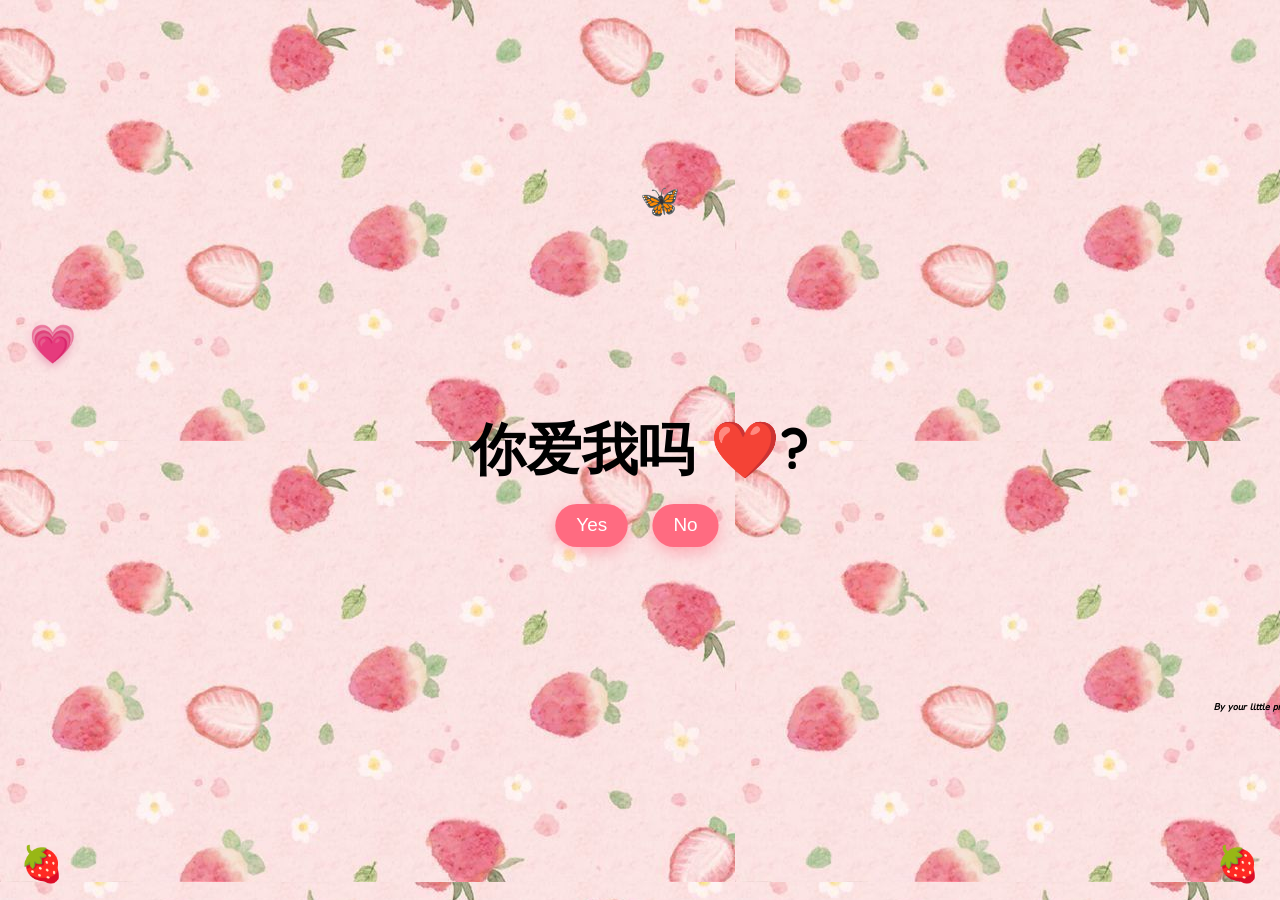
<file: index.html>
<!DOCTYPE html>
<html lang="en">
  <head>
    <meta charset="UTF-8" />
    <meta name="viewport" content="width=device-width, initial-scale=1.0" />
    <link rel="preconnect" href="https://fonts.googleapis.com" />
    <link rel="preconnect" href="https://fonts.gstatic.com" crossorigin />
    <link
      href="https://fonts.googleapis.com/css2?family=Quicksand:wght@300..700&display=swap"
      rel="stylesheet" />
    <link rel="stylesheet" href="love.css" />
    <title>Do you love me?</title>
</head>
<body>

<div class="question-container container">
<video class="local-gif" src="ezgif-1b90879b01212bb5.mp4" autoplay muted loop></video>
  <h2 class="question">你爱我吗 ❤️?⁠</h2>
  <div class="button-container">
    <button class="yes-btn btn js-yes-btn" onclick="magic()">Yes</button>
    <button class="no-btn btn js-no-btn">No</button>
  </div>
</div>
<!---->

<!-- HEART LOCKET -->
<div id="love-locket" class="magic-item" title="Open the locket">
  <div class="locket-inner">
    <span class="locket-cover">💗</span>
    <span class="locket-secret">💕</span>
  </div>
</div>

<!-- CRYSTAL BALL -->
<div id="crystal-ball" class="magic-item" title="Touch the magic">
  
</div>

<!-- BUTTERFLY -->
<div id="magic-butterfly">🦋</div>

<!-- BEAR -->
<div id="magic-bear">🧸
  <span id="bear-kiss">😘</span>
</div>

<!-- BUBBLES -->
<div id="bubble-container"></div>

<!-- SHOOTING STARS -->
<div id="star-container"></div>

<!-- SURPRISE EFFECT -->
<div id="magic-surprise"></div>

<div class="result-container container">
  <video class="gif-result" src="kristigocouple2024.mp4" autoplay loop></video>
  <h2>Yayyy I knew it baobao!!</h2>
    <br>
  <button class="no-btn btn js-littleone-btn" style="position: relative;" onclick="hearts(event)"> click me little one</button>
  <button class="a" onclick="loveWave(event)">how much do u love me?</button>
  <button class="b" id="bb" onclick="music()">play music ♡</button>
  <audio src="rose.mp3" id="aa" loop autoplay ></audio>
</div>


<div class="cssload-main">
  <div class="cssload-heart">
    <span class="cssload-heartL"></span>
    <span class="cssload-heartR"></span>
    <span class="cssload-square"></span>
  </div>
  <div class="cssload-shadow"></div>
</div>
<script src="love.js"></script>
<h2 id="z"> 𝘉𝘺 𝘺𝘰𝘶𝘳 𝘭𝘪𝘵𝘵𝘭𝘦 𝘱𝘳𝘪𝘯𝘤𝘦𝘴𝘴, Ameni 𓂃 ࣪˖ ִֶָ𐀔 </h2>








</body>
</html>
</file>
<file: love.css>
* {
  padding: 0;
  margin: 0;
  box-sizing: border-box;
}
body {
  display: grid;
  justify-content: center;
  align-items: center;
  background-image: url(de8217b8f1bc709a3b7e37e748b6d27e.jpg);
  font-family: "Quicksand", sans-serif;
}
.container {
  position: absolute;
  top: 50%;
  left: 50%;
  transform: translate(-50%, -50%);
  -o-transform: translate(-50%, -50%);
  -ms-transform: translate(-50%, -50%);
  -webkit-transform: translate(-50%, -50%);
  -moz-transform: translate(-100%, -50%);
  transition: 0.2s;
}

.question-container {
  position: absolute;
  top: 40%;
  left: 50%;
  transition: 0.2s;
}
.local-gif {
  width: 100%;
  max-width: 300px;
  border-radius: 10px;
  display: block;
  margin: 0 auto 3rem auto;
  pointer-events: none;
}

.question {
  font-size: 3.5rem;
  margin-bottom: 1rem;
}
.button-container {
  display: flex;
  justify-content: center;
  gap: 1.5rem;
}
.btn {
  position: absolute;
  border: none;
  border-radius: 50px;
  padding: 10px 20px;
  font-family: "Poppins", sans-serif;
  font-size: 18px;
  cursor: pointer;
  transition: all 0.3s ease;
  background-color: #ff6b81;
  color: white;
  transform: scale(1.05);
  box-shadow: 0px 4px 15px rgba(255, 107, 129, 0.5);
}
.btn:hover {
  background-color: #ffa4b1;
  transform: scale(1.1);
  box-shadow: 0px 6px 20px rgba(255, 107, 129, 0.7);
  text-shadow: 1px 1px 5px rgba(255, 182, 193, 0.8);
}

.yes-btn {
  right: 54%;
}
.no-btn {
  left: 54%;
}

.result-container {
  display: none;
  position: absolute;
  top: 40%;
  left: 50%;
  transform: translate(-50%, -50%);
  -o-transform: translate(-50%, -50%);
  -ms-transform: translate(-50%, -50%);
  -webkit-transform: translate(-50%, -50%);
  -moz-transform: translate(-100%, -50%);
  transition: 0.2s;
}
.gif-result {
  border-radius: 10px;
  margin-bottom: 2rem;
}
.result-container h2 {
  font-size: 3.2rem;
  text-align: center;
}

/* heart loader */
.cssload-main {
  display: none;
  position: absolute;
  content: "";
  top: 17%;
  left: 50%;
  margin: 200px auto 0 auto;
  transform: translate(-100%, -50%);
  -o-transform: translate(-100%, -240%);
  -ms-transform: translate(-100%, -240%);
  -webkit-transform: translate(-100%, -240%);
  -moz-transform: translate(-100%, -240%);
}

.cssload-main * {
  font-size: 62px;
}

.cssload-heart {
  animation: cssload-heart 2.88s cubic-bezier(0.75, 0, 0.5, 1) infinite normal;
  -o-animation: cssload-heart 2.88s cubic-bezier(0.75, 0, 0.5, 1) infinite
    normal;
  -ms-animation: cssload-heart 2.88s cubic-bezier(0.75, 0, 0.5, 1) infinite
    normal;
  -webkit-animation: cssload-heart 2.88s cubic-bezier(0.75, 0, 0.5, 1) infinite
    normal;
  -moz-animation: cssload-heart 2.88s cubic-bezier(0.75, 0, 0.5, 1) infinite
    normal;
  top: 50%;
  content: "";
  left: 50%;
  position: absolute;
}

.cssload-heartL {
  width: 1em;
  height: 1em;
  border: 1px solid #ff0000;
  background-color: #ff0000;
  content: "";
  position: absolute;
  display: block;
  border-radius: 100%;
  animation: cssload-heartL 2.88s cubic-bezier(0.75, 0, 0.5, 1) infinite normal;
  -o-animation: cssload-heartL 2.88s cubic-bezier(0.75, 0, 0.5, 1) infinite
    normal;
  -ms-animation: cssload-heartL 2.88s cubic-bezier(0.75, 0, 0.5, 1) infinite
    normal;
  -webkit-animation: cssload-heartL 2.88s cubic-bezier(0.75, 0, 0.5, 1) infinite
    normal;
  -moz-animation: cssload-heartL 2.88s cubic-bezier(0.75, 0, 0.5, 1) infinite
    normal;
  transform: translate(-28px, -27px);
  -o-transform: translate(-28px, -27px);
  -ms-transform: translate(-28px, -27px);
  -webkit-transform: translate(-28px, -27px);
  -moz-transform: translate(-28px, -27px);
}

.cssload-heartR {
  width: 1em;
  height: 1em;
  border: 1px solid #ff0000;
  background-color: #ff0000;
  content: "";
  position: absolute;
  display: block;
  border-radius: 100%;
  transform: translate(28px, -27px);
  -o-transform: translate(28px, -27px);
  -ms-transform: translate(28px, -27px);
  -webkit-transform: translate(28px, -27px);
  -moz-transform: translate(28px, -27px);
  animation: cssload-heartR 2.88s cubic-bezier(0.75, 0, 0.5, 1) infinite normal;
  -o-animation: cssload-heartR 2.88s cubic-bezier(0.75, 0, 0.5, 1) infinite
    normal;
  -ms-animation: cssload-heartR 2.88s cubic-bezier(0.75, 0, 0.5, 1) infinite
    normal;
  -webkit-animation: cssload-heartR 2.88s cubic-bezier(0.75, 0, 0.5, 1) infinite
    normal;
  -moz-animation: cssload-heartR 2.88s cubic-bezier(0.75, 0, 0.5, 1) infinite
    normal;
}

.cssload-square {
  width: 1em;
  height: 1em;
  border: 1px solid #ff0000;
  background-color: #ff0000;
  position: relative;
  display: block;
  content: "";
  transform: scale(1) rotate(-45deg);
  -o-transform: scale(1) rotate(-45deg);
  -ms-transform: scale(1) rotate(-45deg);
  -webkit-transform: scale(1) rotate(-45deg);
  -moz-transform: scale(1) rotate(-45deg);
  animation: cssload-square 2.88s cubic-bezier(0.75, 0, 0.5, 1) infinite normal;
  -o-animation: cssload-square 2.88s cubic-bezier(0.75, 0, 0.5, 1) infinite
    normal;
  -ms-animation: cssload-square 2.88s cubic-bezier(0.75, 0, 0.5, 1) infinite
    normal;
  -webkit-animation: cssload-square 2.88s cubic-bezier(0.75, 0, 0.5, 1) infinite
    normal;
  -moz-animation: cssload-square 2.88s cubic-bezier(0.75, 0, 0.5, 1) infinite
    normal;
}

.cssload-shadow {
  top: 97px;
  left: 50%;
  content: "";
  position: relative;
  display: block;
  bottom: -0.5em;
  width: 1em;
  height: 0.24em;
  background-color: rgb(215, 215, 215);
  border: 1px solid rgb(215, 215, 215);
  border-radius: 50%;
  animation: cssload-shadow 2.88s cubic-bezier(0.75, 0, 0.5, 1) infinite normal;
  -o-animation: cssload-shadow 2.88s cubic-bezier(0.75, 0, 0.5, 1) infinite
    normal;
  -ms-animation: cssload-shadow 2.88s cubic-bezier(0.75, 0, 0.5, 1) infinite
    normal;
  -webkit-animation: cssload-shadow 2.88s cubic-bezier(0.75, 0, 0.5, 1) infinite
    normal;
  -moz-animation: cssload-shadow 2.88s cubic-bezier(0.75, 0, 0.5, 1) infinite
    normal;
}

@keyframes cssload-square {
  50% {
    border-radius: 100%;
    transform: scale(0.5) rotate(-45deg);
  }
  100% {
    transform: scale(1) rotate(-45deg);
  }
}

@-o-keyframes cssload-square {
  50% {
    border-radius: 100%;
    -o-transform: scale(0.5) rotate(-45deg);
  }
  100% {
    -o-transform: scale(1) rotate(-45deg);
  }
}

@-ms-keyframes cssload-square {
  50% {
    border-radius: 100%;
    -ms-transform: scale(0.5) rotate(-45deg);
  }
  100% {
    -ms-transform: scale(1) rotate(-45deg);
  }
}

@-webkit-keyframes cssload-square {
  50% {
    border-radius: 100%;
    -webkit-transform: scale(0.5) rotate(-45deg);
  }
  100% {
    -webkit-transform: scale(1) rotate(-45deg);
  }
}

@-moz-keyframes cssload-square {
  50% {
    border-radius: 100%;
    -moz-transform: scale(0.5) rotate(-45deg);
  }
  100% {
    -moz-transform: scale(1) rotate(-45deg);
  }
}

@keyframes cssload-heart {
  50% {
    transform: rotate(360deg);
  }
  100% {
    transform: rotate(720deg);
  }
}

@-o-keyframes cssload-heart {
  50% {
    -o-transform: rotate(360deg);
  }
  100% {
    -o-transform: rotate(720deg);
  }
}

@-ms-keyframes cssload-heart {
  50% {
    -ms-transform: rotate(360deg);
  }
  100% {
    -ms-transform: rotate(720deg);
  }
}

@-webkit-keyframes cssload-heart {
  50% {
    -webkit-transform: rotate(360deg);
  }
  100% {
    -webkit-transform: rotate(720deg);
  }
}

@-moz-keyframes cssload-heart {
  50% {
    -moz-transform: rotate(360deg);
  }
  100% {
    -moz-transform: rotate(720deg);
  }
}

@keyframes cssload-heartL {
  60% {
    transform: scale(0.4);
  }
}

@-o-keyframes cssload-heartL {
  60% {
    -o-transform: scale(0.4);
  }
}

@-ms-keyframes cssload-heartL {
  60% {
    -ms-transform: scale(0.4);
  }
}

@-webkit-keyframes cssload-heartL {
  60% {
    -webkit-transform: scale(0.4);
  }
}

@-moz-keyframes cssload-heartL {
  60% {
    -moz-transform: scale(0.4);
  }
}

@keyframes cssload-heartR {
  40% {
    transform: scale(0.4);
  }
}

@-o-keyframes cssload-heartR {
  40% {
    -o-transform: scale(0.4);
  }
}

@-ms-keyframes cssload-heartR {
  40% {
    -ms-transform: scale(0.4);
  }
}

@-webkit-keyframes cssload-heartR {
  40% {
    -webkit-transform: scale(0.4);
  }
}

@-moz-keyframes cssload-heartR {
  40% {
    -moz-transform: scale(0.4);
  }
}

@keyframes cssload-shadow {
  50% {
    transform: scale(0.5);
    border-color: rgb(228, 228, 228);
  }
}

@-o-keyframes cssload-shadow {
  50% {
    -o-transform: scale(0.5);
    border-color: rgb(228, 228, 228);
  }
}

@-ms-keyframes cssload-shadow {
  50% {
    -ms-transform: scale(0.5);
    border-color: rgb(228, 228, 228);
  }
}

@-webkit-keyframes cssload-shadow {
  50% {
    -webkit-transform: scale(0.5);
    border-color: rgb(228, 228, 228);
  }
}

@-moz-keyframes cssload-shadow {
  50% {
    -moz-transform: scale(0.5);
    border-color: rgb(228, 228, 228);
  }
}

.a{
  position: relative;
  right: 50px;
  top: 50px;
  border: none;
  border-radius: 50px;
  padding: 10px 20px;
  width: 200px;
  font-family: "Poppins", sans-serif;
  font-size: 18px;
  cursor: pointer;
  transition: all 0.3s ease;
  background-color: #ff6b81;
  color: white;
  transform: scale(1.05);
  box-shadow: 0px 4px 15px rgba(255, 107, 129, 0.5);
}

.b{
  position: relative;
  right: 400px;
  top: 50px;
  border: none;
  border-radius: 50px;
  padding: 10px 20px;
  width: 200px;
  font-family: "Poppins", sans-serif;
  font-size: 18px;
  cursor: pointer;
  transition: all 0.3s ease;
  background-color: #ffb7e4;
  color: white;
  transform: scale(1.05);
  box-shadow: 0px 4px 15px rgba(255, 107, 129, 0.5);
}

#z{
  position: relative;    
  left: 650px;
  top: 700px;
  font-size: 10px ;
}


.floating-symbol {
  position: fixed;
  pointer-events: none;
  z-index: 20;
  animation: floatSymbol 6s linear forwards;
}

@keyframes floatSymbol {
  0% {
    transform: translateY(0) rotate(0deg);
    opacity: 0;
  }
  15% { opacity: 1; }
  100% {
    transform: translateY(-100vh) rotate(360deg);
    opacity: 0;
  }
}

.burst-heart {
  position: fixed;
  pointer-events: none;
  z-index: 100;
  animation: heartBurst 1s ease-out forwards;
}

@keyframes heartBurst {
  to {
    transform: translate(var(--x), var(--y)) scale(0);
    opacity: 0;
  }
}

.corner-strawberry {
  position: fixed;
  font-size: 35px;
  z-index: 5;
  animation: strawberryBounce 2s infinite ease-in-out;
  pointer-events: none;
}

@keyframes strawberryBounce {
  50% { transform: translateY(-12px) rotate(10deg); }
}

.sparkle {
  position: fixed;
  pointer-events: none;
  z-index: 100;
  animation: sparkleFade .8s forwards;
}

@keyframes sparkleFade {
  to {
    transform: scale(0) rotate(90deg);
    opacity: 0;
  }
}


.magic-item {
  position: fixed;
  z-index: 30;
  cursor: pointer;
  font-size: 38px;
  filter: drop-shadow(0 3px 5px #e99ab5);
  transition: transform .3s;
}

.magic-item:hover {
  transform: scale(1.2);
}

/* Heart locket */
#love-locket {
  left: 25px;
  top: 35%;
}

.locket-inner {
  position: relative;
  width: 55px;
  height: 55px;
  display: grid;
  place-items: center;
}

.locket-cover, .locket-secret {
  position: absolute;
  transition: .6s;
}

.locket-secret {
  opacity: 0;
  transform: scale(0);
}

#love-locket.open .locket-cover {
  transform: rotate(-35deg) translateX(-18px);
}

#love-locket.open .locket-secret {
  opacity: 1;
  transform: scale(1.2);
}

/* Crystal ball */
#crystal-ball {
  right: 25px;
  top: 35%;
  animation: magicGlow 2s infinite alternate;
}

@keyframes magicGlow {
  to {
    filter: drop-shadow(0 0 15px #ff8cbd);
    transform: scale(1.12);
  }
}

/* Butterfly */
#magic-butterfly {
  position: fixed;
  top: 20%;
  left: 50%;
  z-index: 30;
  font-size: 32px;
  cursor: pointer;
  animation: butterflyFly 5s ease-in-out infinite alternate;
}

@keyframes butterflyFly {
  0% { transform: translate(-80px, 0) rotate(-15deg); }
  50% { transform: translate(60px, 30px) rotate(15deg); }
  100% { transform: translate(-30px, -20px) rotate(-10deg); }
}

/* Bear */
#magic-bear {
  position: fixed;
  bottom: 18px;
  left: 50%;
  z-index: 35;
  font-size: 42px;
  cursor: pointer;
  opacity: 0;
  transform: translate(-50%, 80px);
  transition: .6s;
}

#magic-bear.show {
  opacity: 1;
  transform: translate(-50%, 0);
  animation: bearWave 1s infinite alternate;
}

#bear-kiss {
  position: absolute;
  top: -20px;
  right: -20px;
  opacity: 0;
}

#magic-bear.show #bear-kiss {
  animation: kiss 2s infinite;
}

@keyframes bearWave {
  to { rotate: 8deg; }
}

@keyframes kiss {
  0%, 30% { opacity: 0; transform: scale(0); }
  60%, 100% { opacity: 1; transform: scale(1.3); }
}

/* Bubbles */
.magic-bubble {
  position: fixed;
  bottom: -40px;
  z-index: 10;
  width: 25px;
  height: 25px;
  border-radius: 50%;
  border: 2px solid #ffc4dc;
  background: radial-gradient(circle at 30% 30%, white, #ffb5d3aa);
  box-shadow: 0 0 10px #ffb5d3;
  cursor: pointer;
  animation: bubbleRise 8s linear forwards;
}

@keyframes bubbleRise {
  to {
    transform: translateY(-110vh) translateX(40px);
    opacity: 0;
  }
}

/* Shooting stars */
.shooting-star {
  position: fixed;
  top: 15%;
  left: -50px;
  font-size: 25px;
  z-index: 25;
  pointer-events: none;
  animation: shooting 2s linear forwards;
}

@keyframes shooting {
  to {
    left: 110%;
    top: 55%;
    opacity: 0;
  }
}

/* Surprise hearts */
.magic-heart {
  position: fixed;
  z-index: 100;
  pointer-events: none;
  animation: surpriseHeart 1.5s ease-out forwards;
}

@keyframes surpriseHeart {
  to {
    transform: translate(var(--dx), var(--dy)) scale(0);
    opacity: 0;
  }
}

@media (max-width: 600px) {
  #love-locket { left: 8px; }
  #crystal-ball { right: 8px; }
}












.secret-love {
    text-align: center;
    margin: 30px auto;
    color: #d85b89;
}

.secret-intro {
    font-size: 19px;
    font-weight: bold;
}

.envelope {
    font-size: 75px;
    cursor: pointer;
    animation: envelopeBounce 1.5s infinite;
    margin: 15px;
}

.envelope span {
    display: block;
    font-size: 14px;
}

.secret-question {
    display: none;
    background: #fff0f6;
    border: 2px dashed #ff9cbd;
    border-radius: 25px;
    padding: 20px;
    max-width: 350px;
    margin: 15px auto;
}

.secret-question h2 {
    color: #ed6497;
}

.secret-question input {
    width: 90%;
    accent-color: #ff78a8;
    cursor: pointer;
}

.secret-question button {
    background: #ff8fb5;
    border: none;
    border-radius: 20px;
    padding: 12px 20px;
    color: white;
    cursor: pointer;
    font-size: 15px;
}

#loveAnswer {
    color: #ed6497;
    margin-top: 20px;
}

@keyframes envelopeBounce {
    50% {
        transform: translateY(-10px) rotate(5deg);
    }
}
</file>
